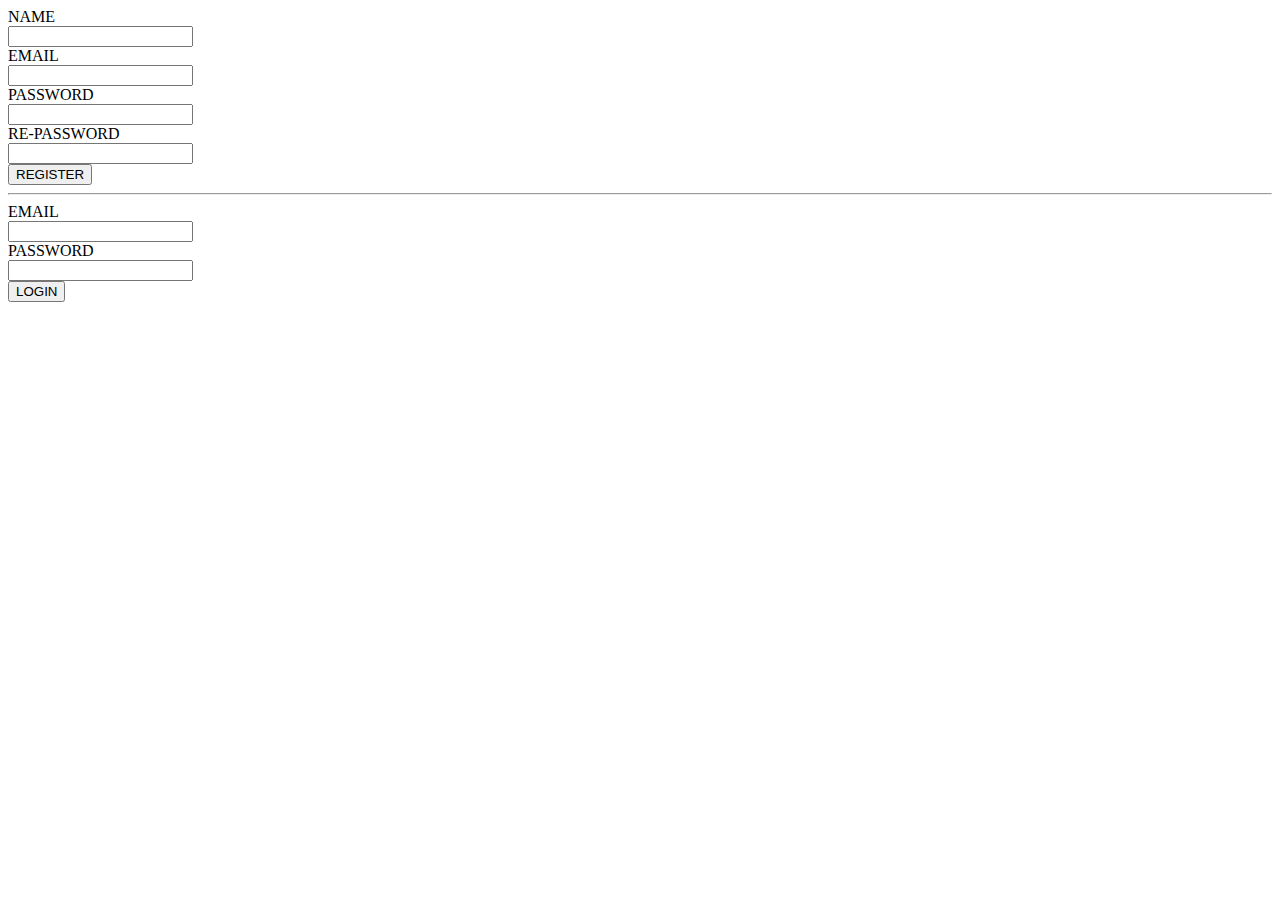
<file: Task/index.html>
<!DOCTYPE html>
<html lang="en">
<head>
    <meta charset="UTF-8">
    <meta name="viewport" content="width=device-width, initial-scale=1.0">
    <meta http-equiv="X-UA-Compatible" content="ie=edge">
    <title></title>
</head>
<body>
    <form action="#">
        <label for="name">NAME</label><br>
        <input type="text" id="name"><br>
        <label for="email">EMAIL</label><br>
        <input type="email" id="email" required><br>
        <label for="password">PASSWORD</label><br>
        <input type="password" id="password"><br>
        <label for="rePassword">RE-PASSWORD</label><br>
        <input type="password" id="rePassword"><br>
        <input type="submit" onclick="AddRegister();" value="REGISTER">
    </form>
    <hr>
    <form action="#">
        <label for="email">EMAIL</label><br>
        <input type="email" id="loginEmail" required><br>
        <label for="password">PASSWORD</label><br>
        <input type="password" id="loginPassword"><br>
        <input type="button" onclick="AddLogin();" value="LOGIN">
    </form>
    <script src="js/script.js"></script>
</body>
</html>
</file>
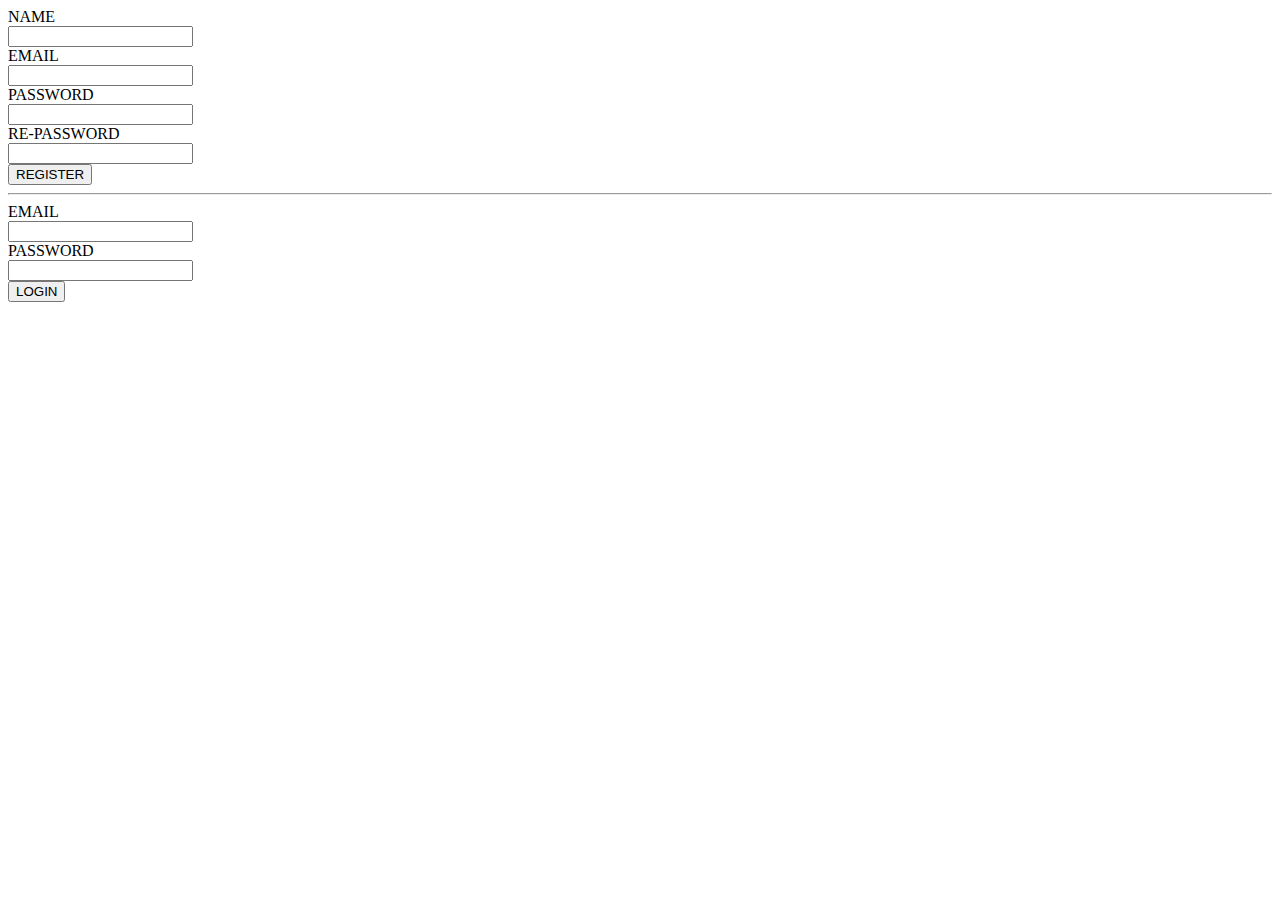
<file: TaskPro/index.html>
<!DOCTYPE html>
<html lang="en">
<head>
    <meta charset="UTF-8">
    <meta name="viewport" content="width=device-width, initial-scale=1.0">
    <meta http-equiv="X-UA-Compatible" content="ie=edge">
    <title></title>
</head>
<body>
    <form action="#">
        <label for="name">NAME</label><br>
        <input type="text" id="name"><br>
        <label for="email">EMAIL</label><br>
        <input type="email" id="email" required><br>
        <label for="password">PASSWORD</label><br>
        <input type="password" id="password"><br>
        <label for="rePassword">RE-PASSWORD</label><br>
        <input type="password" id="rePassword"><br>
        <input type="button" onclick="AddRegister();" value="REGISTER">
    </form>
    <hr>
    <form action="#">
        <label for="email">EMAIL</label><br>
        <input type="email" id="loginEmail" required><br>
        <label for="password">PASSWORD</label><br>
        <input type="password" id="loginPassword"><br>
        <input type="button" onclick="AddLogin();" value="LOGIN">
    </form>
    <script src="js/script.js"></script>
</body>
</html>
</file>
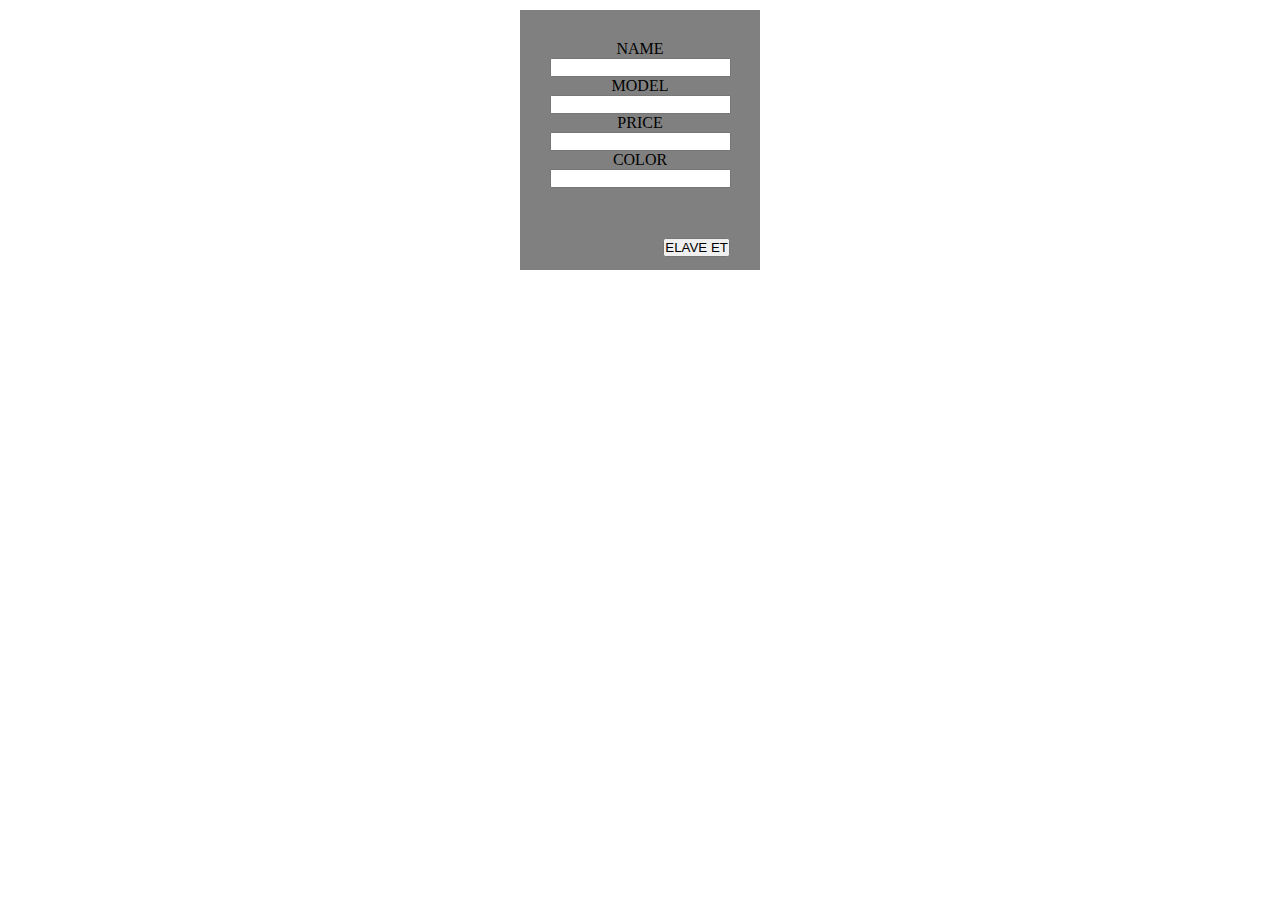
<file: Task/partThird.html>
<!DOCTYPE html>
<html lang="en">

<head>
    <meta charset="UTF-8">
    <meta name="viewport" content="width=device-width, initial-scale=1.0">
    <meta http-equiv="X-UA-Compatible" content="ie=edge">
    <title></title>
    <link rel="stylesheet" href="css/style.css">
</head>

<body>
    <div class="cont">
        <label for="name">NAME</label>
        <br>
        <input type="text" id="name">
        <br>
        <label for="model">MODEL</label>
        <br>
        <input type="text" id="model">
        <br>
        <label for="price">PRICE</label>
        <br>
        <input type="text" id="price">
        <br>
        <label for="color">COLOR</label>
        <br>
        <input type="text" id="color">
        <br>
        <button class="btn2" onclick="GO();">ELAVE ET</button>
    </div>
    <script src="js/script.js"></script>
</body>

</html>
</file>
<file: Task/css/style.css>
*{
    margin: 0px;
    padding: 0px;
}
button{
    float: right;
}
.container{
    width: 80%;
    background: grey;
    height: 800px;
    margin: 10px auto;
    display: flex;
    flex-wrap: wrap;
}
.flex{
    margin: 10px;
    background: white;
    width: 250px;
    height: 250px;
}
.p{
    font-weight: bold;
    margin: 5px;
    font-size: 30px;
    text-transform: uppercase;
}
.btn{
    top: 20px;
    right: 200px;
    position: absolute;
    width: 100px;
    height: 50px;
}
.cont{
    padding: 30px;
    margin: 10px auto;
    width: 180px;
    height: 200px;
    background:grey;
    text-align: center;
}
.btn2{
    float: right;
    margin-top: 50px;
}
</file>
